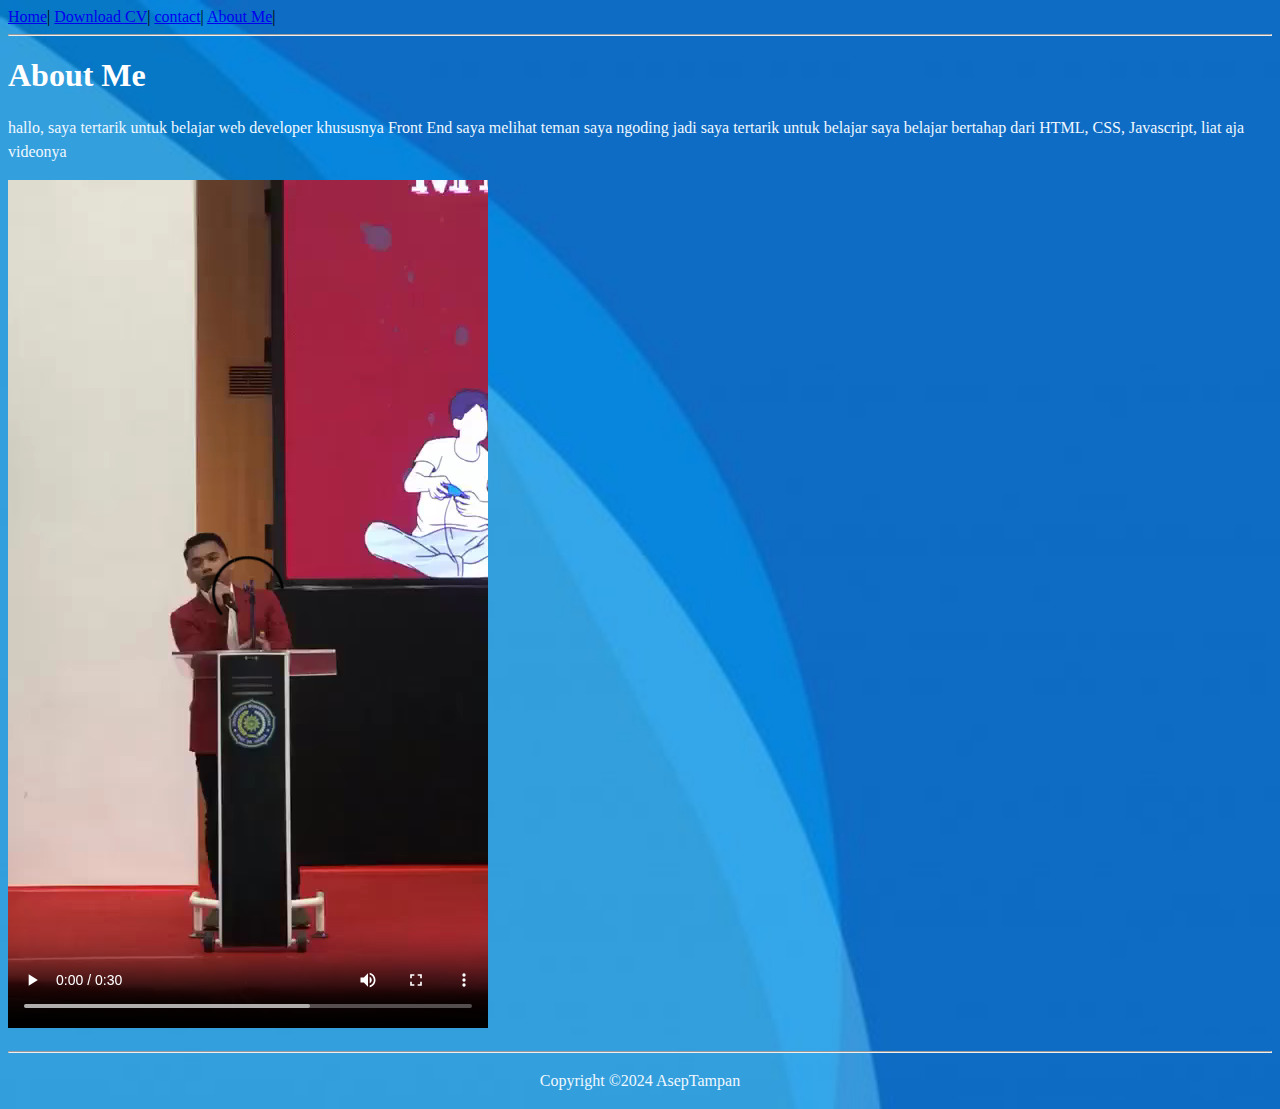
<file: about.html>
<!DOCTYPE html>
<html lang="en">
<head>
    <meta charset="UTF-8">
    <meta name="viewport" content="width=device-width, initial-scale=1.0">
    <title>M. Asep Rizkiawan Website</title>
    <link rel="stylesheet" type="text/css" href="style.css">
    <link rel="shortcut icon" href="favicon.ico" type="x-icon">
    <link rel="icon" href="favicon.ico" type="x-icon">
</head>
<body>
    <nav>
        <a href="index.html">Home</a>|
        <a href="CV M. ASEP RIZKIAWAN (NEW).pdf">Download CV</a>|
        <a href="contact.html">contact</a>|
        <a href="about.html">About Me</a>|
    </nav>
    <hr />

    <article>
        <h1>About Me</h1>
        <p>
            hallo, saya tertarik untuk belajar web developer khususnya Front End
            saya melihat teman saya ngoding jadi saya tertarik untuk belajar
            saya belajar bertahap dari HTML, CSS, Javascript, liat aja videonya
        </p>
        <P>
            <video controls>
                <source src="video/videoku.webm" type="video/webm"/>
            </video>
        </P>
    </article>
    <hr>
    <footer style="text-align: center;">
    <p>Copyright &copy;2024 AsepTampan</p>
    </footer>
</body>
</html>
</file>
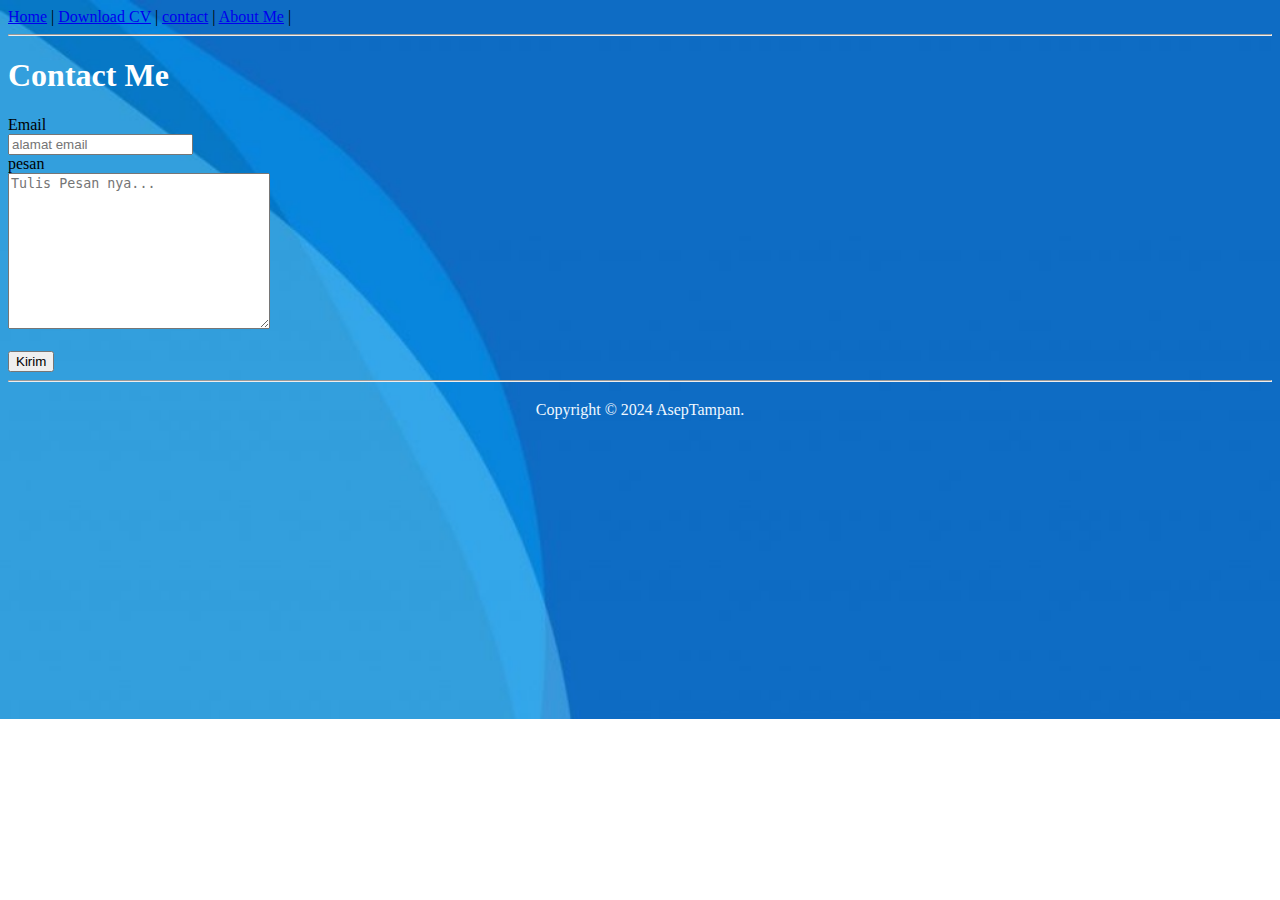
<file: contact.html>
<!DOCTYPE html>
<html lang="en">
<head>
    <meta charset="UTF-8">
    <meta name="viewport" content="width=device-width, initial-scale=1.0">
    <title>M. Asep Rizkiawan Website</title>
    <link rel="stylesheet" type="text/css" href="style.css">
    <link rel="shortcut icon" href="/favicon.ico" type="image/x-icon">
<link rel="icon" href="/favicon.ico" type="image/x-icon">
</head>
<body>
    <nav>
        <a href="index.html">Home</a> |
        <a href="CV M. ASEP RIZKIAWAN (NEW).pdf">Download CV</a> |
        <a href="contact.html">contact</a> |
        <a href="about.html">About Me</a> |
    </nav>
    <hr />
    <div>
        <h1>Contact Me</h1>
        <form>
            <label for="email">Email</label><br />
            <input type="email" name="email" placeholder="alamat email"/>
            <br />
            <label for="message">pesan</label><br />
            <textarea name="message" placeholder="Tulis Pesan nya..." cols="30" rows="10"></textarea>
            <br />
            <br />
            <input type="submit" value="Kirim" />
            </body>
        </form>
    </div>
    <hr>
    <footer style="text-align: center;">
    <p>Copyright &copy; 2024 AsepTampan.</p>
</footer>
</body>
</html>
</file>
<file: style.css>
body {
    background-image : url(background1.jpg);
    color:white-space:;
    background-repeat:no-repeat ;
    background-size:cover;
}
p {
    font-family: 'Times New Roman', Times, serif;
    line-height: 0.5em;
}

h2{
    font-family: sans-serif;
    color: white;
}

h2 {
    font-family: Cambria, Cochin, Georgia, Times, 'Times New Roman', serif;
    color:white;
}
#a {
    background 
    color: white;
    height: 20px;
    padding: 10px;
    margin-bottom: 5px;
}
#header {
    background: teal;
    color: white;
    height: 50px;
    padding: 50px;
    margin-bottom: 10px;
}
a:hover{
    color: deeppink;
}
h1{
    transition: 0.5s;
    color: white
}
h1:hover{
    color: lime;
    transition: 0.5s;
}
p{
    color: aliceblue;
    line-height: 1.5;
    font-size: medium;
}
.frame {
    width: 145px;
    height: 160px;
    border: 3px solid #ccc;
    background: #eee;
    margin: auto;
    padding: 15px 10px;}
.footer-bottom {
    min-width: 100%;
    height: 100%;
}
.p {
    color: white;
}
</file>
